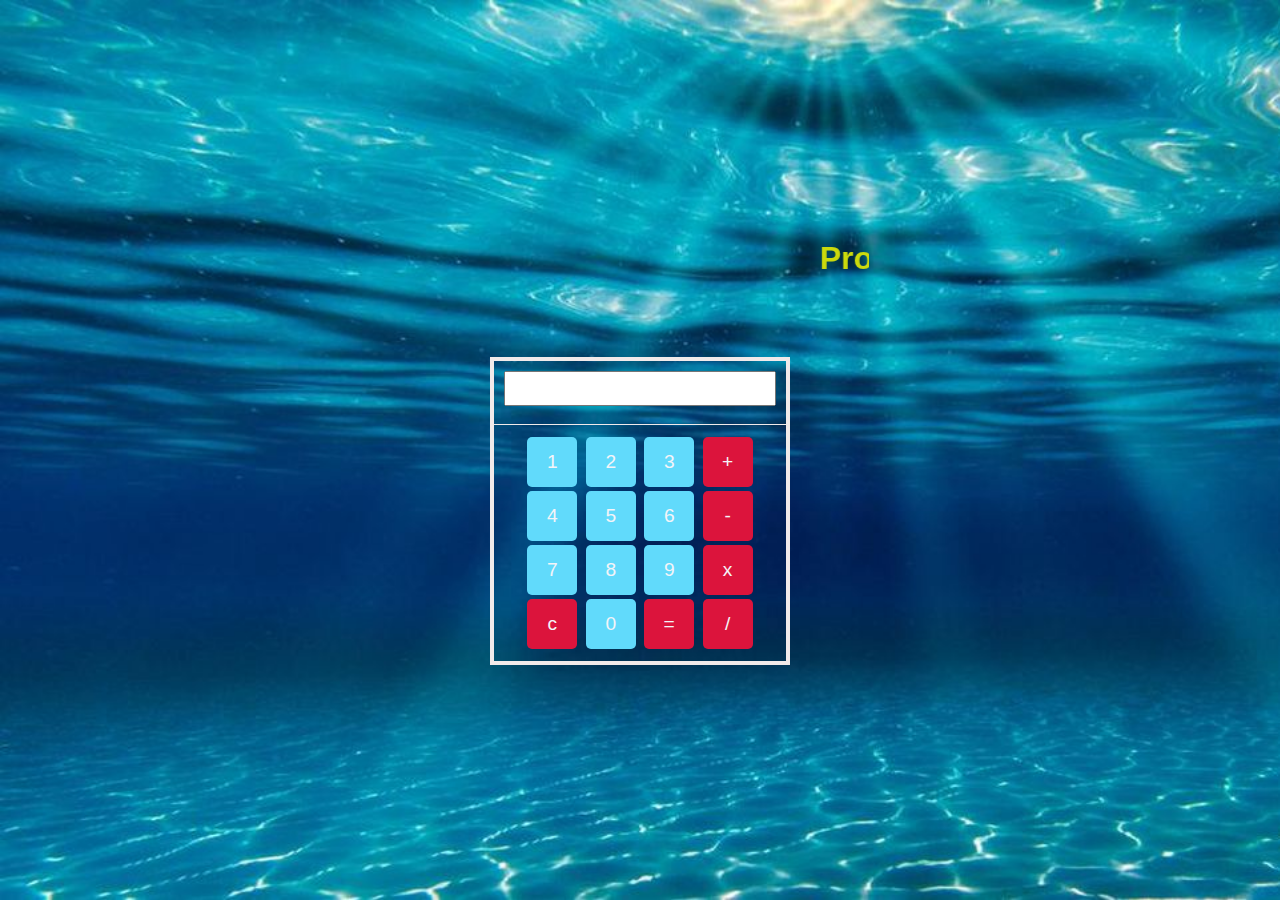
<file: index.html>
<html>

<head>
    <title>APLIKAS Kalkulator</title>
    <link rel="stylesheet" href="asset/css/mystyle.css">
</head>

<body>
    <center>
        <h1><marquee>Progam Kalkulator Sederhana</marquee></h1>
        <FORM NAME="Calc" style="margin-top: 5em;">
            <TABLE BORDER=4>
                <TR>
                    <TD>
                        <INPUT TYPE="text" NAME="Input" size="16">
                        <br>
                    </TD>
                </TR>
                <TR>
                    <TD>
                        <INPUT TYPE="button" NAME="one" VALUE=" 1 " OnCLick="Calc.Input.value += '1'">
                        <INPUT TYPE="button" NAME="two" VALUE=" 2 " OnCLick="Calc.Input.value += '2'">
                        <INPUT TYPE="button" NAME="three" VALUE=" 3 " OnCLick="Calc.Input.value += '3'">
                        <INPUT class="tambah"TYPE="button" NAME="plus" VALUE=" + " OnCLick="Calc.Input.value += '+'"> <br>
                        <INPUT TYPE="button" NAME="four" VALUE=" 4 " OnCLick="Calc.Input.value += '4'">
                        <INPUT TYPE="button" NAME="five" VALUE=" 5 " OnCLick="Calc.Input.value += '5'">
                        <INPUT TYPE="button" NAME="six" VALUE=" 6 " OnCLick="Calc.Input.value += '6'">
                        <INPUT class="kurang"TYPE="button" NAME="minus" VALUE=" - " OnCLick="Calc.Input.value += '-'"> <br>
                        <INPUT TYPE="button" NAME="seven" VALUE=" 7 " OnCLick="Calc.Input.value += '7'">
                        <INPUT TYPE="button" NAME="eight" VALUE=" 8 " OnCLick="Calc.Input.value += '8'">
                        <INPUT TYPE="button" NAME="nine" VALUE=" 9 " OnCLick="Calc.Input.value += '9'">
                        <INPUT class="kali"TYPE="button" NAME="times" VALUE=" x " OnCLick="Calc.Input.value += '*'"> <br>
                        <INPUT class="clear" TYPE="button" NAME="clear" VALUE=" c " OnCLick="Calc.Input.value = ''">
                        <INPUT TYPE="button" NAME="zero" VALUE=" 0 " OnCLick="Calc.Input.value += '0'">
                        <INPUT class="samadengan"TYPE="button" NAME="DoIt" VALUE=" = "
                            OnCLick="Calc.Input.value = eval(Calc.Input.value)">
                        <INPUT class="bagi"TYPE="button" NAME="div" VALUE=" / " OnCLick="Calc.Input.value += ' / '">
                            
                        <br>
                    </TD>
                </TR>
            </TABLE>
        </FORM>
    </center>


</body>

</html>
</file>
<file: asset/css/mystyle.css>
body {
    font-family: Arial, sans-serif;
    background-color: black;
    background-image: url(../img/ilustrasi.jpeg);
    background-size: cover;
    margin: 0;
    display: flex;
    justify-content: center;
    align-items: center;
    height: 100vh;
}

center {
    text-align: center;
}

h1 {
    color: #ccda0c;
}

form{
    margin-top: 2em;
}

table {
    border: 4px solid #f1eaea;
    border-collapse: collapse;
    width: 300px;
    margin: 0 auto;
}

td {
    padding: 10px;
    text-align: center;
}

input[type="text"] {
    width: 100%;
    padding: 8px;
    box-sizing: border-box;
    margin-bottom: 8px;
}

input[type="button"] {
    width: 50px;
    height: 50px;
    font-size: 1.2em;
    margin: 2px;
    cursor: pointer;
    background-color: #61dafb;
    color: #f4f4f8;
    border: none;
    border-radius: 5px;
}
.clear{
    background-color: crimson !important;
}
.samadengan{
    background-color: crimson !important;
}
.bagi{
    background-color: crimson !important;
}
.kali{
    background-color: crimson !important;
}
.kurang{
    background-color: crimson !important;
}
.tambah{
    background-color: crimson !important;
}

input[type="button"]:hover {
    background-color: #4fa3d1;
}
</file>
